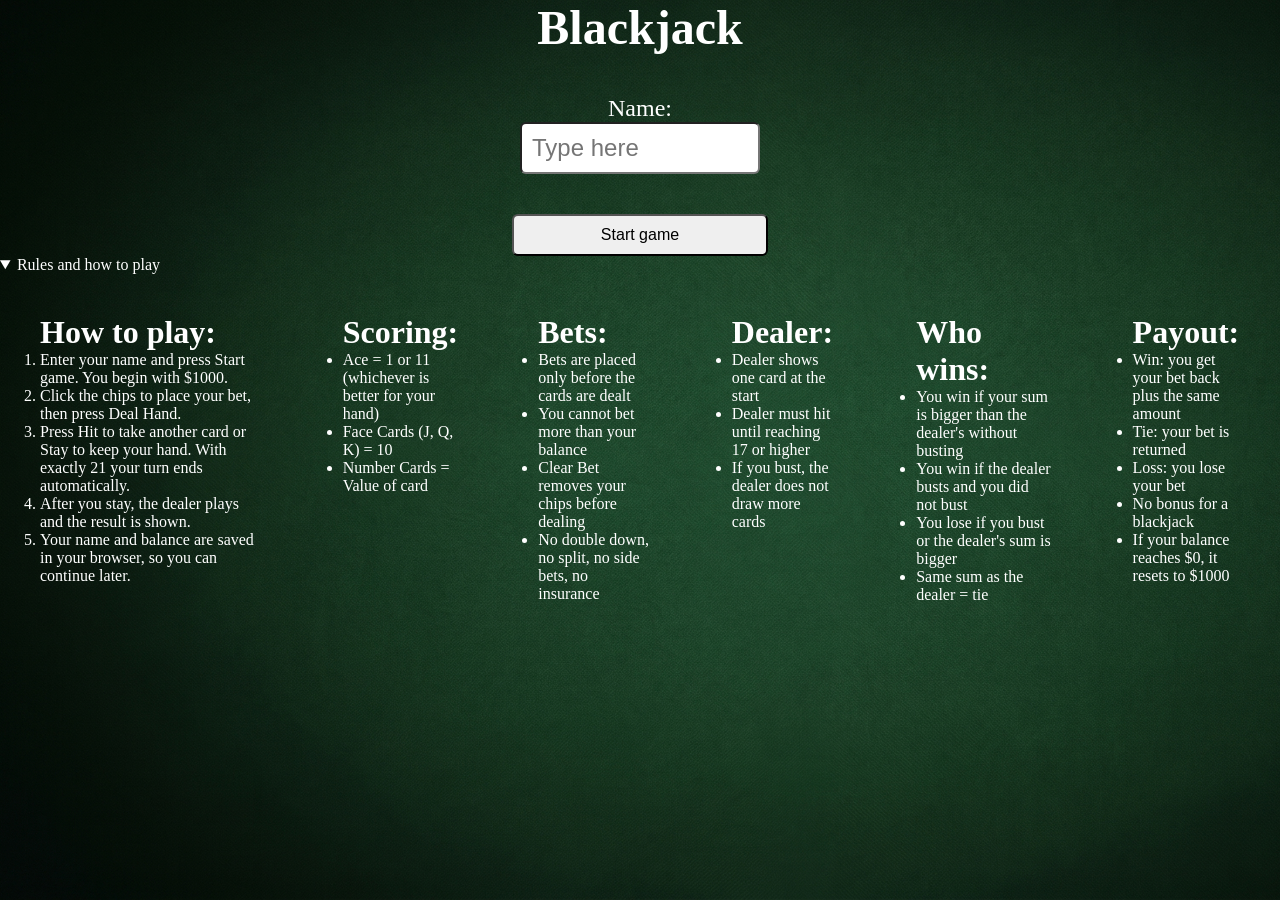
<file: index.html>
<!doctype html>
<html lang="en">
  <head>
    <meta charset="UTF-8" />
    <meta name="viewport" content="width=device-width, initial-scale=1.0" />
    <link rel="stylesheet" href="css/style.css" />
    <title>Blackjack</title>
  </head>
  <body>
    <div id="div1">
      <h1>Blackjack</h1>
      <form action="blackjack.html" method="get">
        <fieldset>
          <legend>Username selection</legend>
          <div class="form-grid">
            <label
              >Name:<br />
              <input
                type="text"
                name="firstNameField"
                id="firstNameField"
                placeholder="Type here"
                minlength="2"
                maxlength="20"
                pattern="[\p{L}\s'\-]+"
                title="Letters, spaces, hyphens and apostrophes only"
                required
              />
            </label>
          </div>
          <div class="submit">
            <input type="submit" value="Start game" />
          </div>
        </fieldset>
      </form>
    </div>
    <details open id="rules-toggle">
      <summary>Rules and how to play</summary>
      <div id="rules">
        <div>
          <h2 class="ruleHeaders">How to play:</h2>
          <ol class="ruleLists">
            <li>Enter your name and press Start game. You begin with $1000.</li>
            <li>Click the chips to place your bet, then press Deal Hand.</li>
            <li>
              Press Hit to take another card or Stay to keep your hand. With
              exactly 21 your turn ends automatically.
            </li>
            <li>After you stay, the dealer plays and the result is shown.</li>
            <li>
              Your name and balance are saved in your browser, so you can
              continue later.
            </li>
          </ol>
        </div>
        <div>
          <h2 class="ruleHeaders">Scoring:</h2>
          <ul class="ruleLists">
            <li>Ace = 1 or 11 (whichever is better for your hand)</li>
            <li>Face Cards (J, Q, K) = 10</li>
            <li>Number Cards = Value of card</li>
          </ul>
        </div>
        <div>
          <h2 class="ruleHeaders">Bets:</h2>
          <ul class="ruleLists">
            <li>Bets are placed only before the cards are dealt</li>
            <li>You cannot bet more than your balance</li>
            <li>Clear Bet removes your chips before dealing</li>
            <li>No double down, no split, no side bets, no insurance</li>
          </ul>
        </div>
        <div>
          <h2 class="ruleHeaders">Dealer:</h2>
          <ul class="ruleLists">
            <li>Dealer shows one card at the start</li>
            <li>Dealer must hit until reaching 17 or higher</li>
            <li>If you bust, the dealer does not draw more cards</li>
          </ul>
        </div>
        <div>
          <h2 class="ruleHeaders">Who wins:</h2>
          <ul class="ruleLists">
            <li>
              You win if your sum is bigger than the dealer's without busting
            </li>
            <li>You win if the dealer busts and you did not bust</li>
            <li>You lose if you bust or the dealer's sum is bigger</li>
            <li>Same sum as the dealer = tie</li>
          </ul>
        </div>
        <div>
          <h2 class="ruleHeaders">Payout:</h2>
          <ul class="ruleLists">
            <li>Win: you get your bet back plus the same amount</li>
            <li>Tie: your bet is returned</li>
            <li>Loss: you lose your bet</li>
            <li>No bonus for a blackjack</li>
            <li>If your balance reaches $0, it resets to $1000</li>
          </ul>
        </div>
      </div>
    </details>
  </body>
</html>
</file>
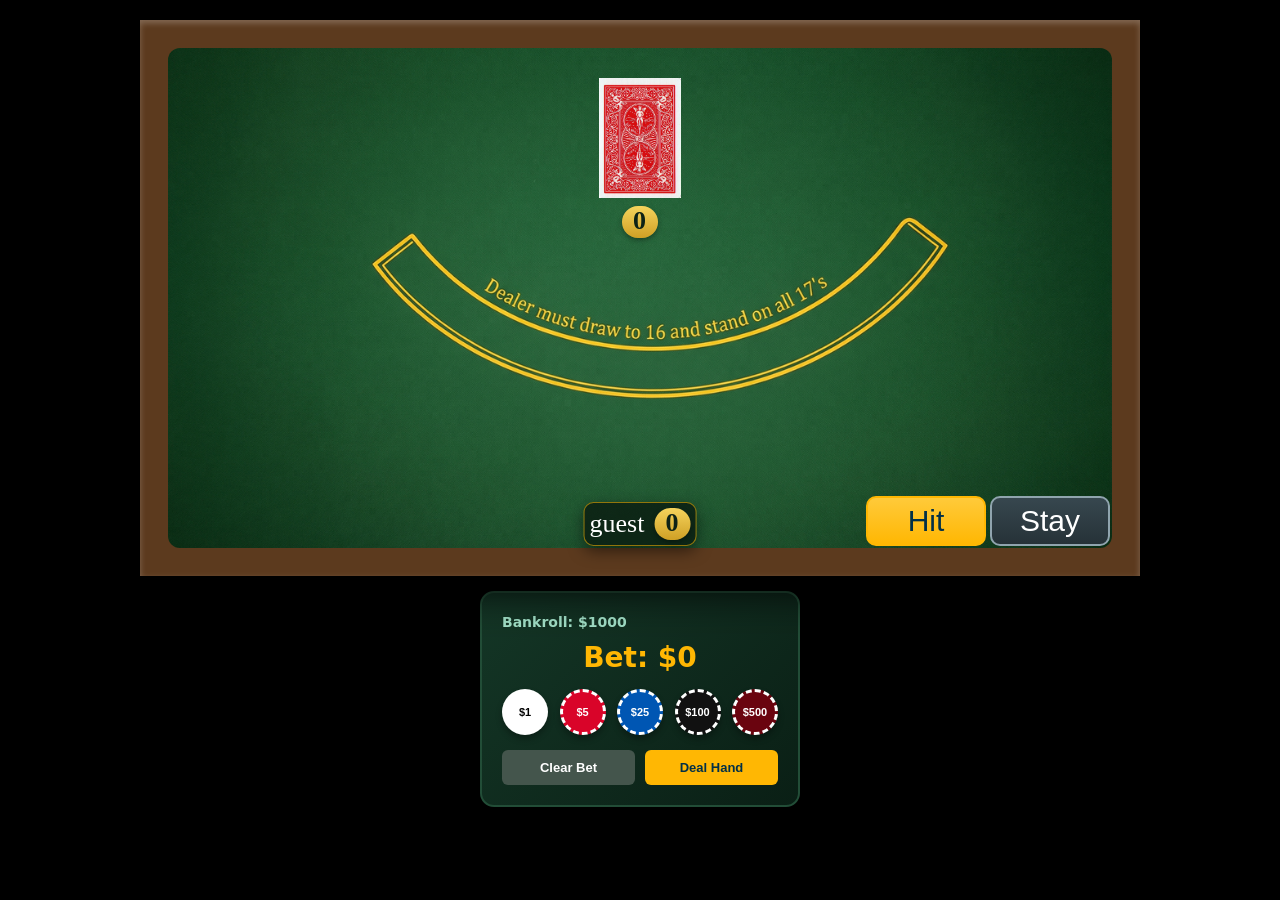
<file: blackjack.html>
<!doctype html>
<html lang="en">
  <head>
    <meta charset="UTF-8" />
    <meta name="viewport" content="width=device-width, initial-scale=1.0" />
    <link rel="stylesheet" href="css/game-page-styles.css" />
    <title>BlackJack</title>
  </head>
  <body>
    <div class="casino">
      <!-- Table: wooden rim + felt (Nihar) -->
      <div class="table-rim">
        <div class="table-container">
          <!-- dealer position (top center: made by Nihar) -->
          <div id="dealer-spot" class="seat">
            <div id="dealer-cards" class="cards-container">
              <img id="hidden" src="./images/BACK.png" />
            </div>
            <div id="dealer-score" class="score-badge">0</div>
          </div>

          <!-- player position (bottom center: Made by Nihar) -->
          <div id="player-spot" class="seat">
            <div id="your-cards" class="cards-container"></div>
          </div>
        </div>
        <!--Wojtek start-->
        <div id="name-and-score">
          <div id="player-name"></div>
          <div id="player-score" class="score-badge">0</div>
        </div>
        <div class="hit-stay-btn-container">
          <button class="hit-stay-buttons" id="hit">Hit</button>
          <button class="hit-stay-buttons" id="stay">Stay</button>
        </div>
        <!--Wojtek end-->
      </div>
      <!--Bogdan start-->
      <div class="blackjack-bet-window">
        <div class="bj-stats-bar">
          <div class="bj-balance-box">
            Bankroll: <span id="bj-balance">$1000</span>
          </div>
          <div id="bj-bet-error" class="bj-error-msg"></div>
        </div>

        <div class="bj-total-bet-display" id="bj-bet-display">Bet: $0</div>

        <div class="bj-chips-container" id="bj-chips-row">
          <button class="bj-chip bj-chip-1" data-value="1">$1</button>
          <button class="bj-chip bj-chip-5" data-value="5">$5</button>
          <button class="bj-chip bj-chip-25" data-value="25">$25</button>
          <button class="bj-chip bj-chip-100" data-value="100">$100</button>
          <button class="bj-chip bj-chip-500" data-value="500">$500</button>
        </div>

        <div class="bj-action-controls">
          <button class="bj-btn bj-btn-clear" id="bj-clear-btn">
            Clear Bet
          </button>
          <button class="bj-btn bj-btn-deal" id="bj-deal-btn">Deal Hand</button>
        </div>
      </div>
      <div id="results"></div>
      <!--Bogdan end-->
    </div>
    <script src="Javascript js/script.js"></script>
  </body>
</html>
</file>
<file: css/style.css>
* {
    margin: 0;
    padding: 0;
    box-sizing: border-box;
}
#div1 {
    display: block;
    text-align: center;
}

#div1 label {
    font-size: 1.5rem;
}

#div1 h1 {
    font-size: 3rem;
    
}

#div1 fieldset {
    border: 0;
}
#div1 legend {
    display: none;
}
input {
    border-radius: 6px;
    padding: 10px;
    width: 20%;
    font-size: 100%;
}
#rules h2 {
    font-size: 2rem;
    
}

body {
    background-image: url("../images/Gemini_Generated_Image_w5ork3w5ork3w5or.jpeg");
    background-size: cover;
    background-repeat: no-repeat;
    height: 100vh;
     color: #ffffff;   
    
}

#rules {
    display: flex;
    justify-content: center;
}

.form-grid, #rules div {
    margin: 20px;
    padding: 20px;
}
</file>
<file: css/game-page-styles.css>
*{
    margin: 0;
    padding: 0;
    box-sizing: border-box;
}

body {
    background-color: #000;
    color: #ffffff;
    min-height: 100vh;
    overflow-x: hidden;
    font-family: 'Times New Roman', Times, serif;
}

/* --------------Layout (Nihar)---------------------------*/
.casino{
    display: flex;
    flex-direction: column;
    align-items: center;
    padding: 20px 0;
}

.seat {
    position: absolute;
    left: 50%;
    transform: translateX(-50%);
    display: flex;
    flex-direction: column;
    align-items: center;
    gap: 8px;
    min-width: 100px;
    min-height: 100px;
}

#dealer-spot{
    top: 6%;
}

#player-spot{
    bottom: 10%;
}

.cards-container{
    display: flex;
    gap: 6px;
    min-height: 120px;
}
.cards-container img {
    height: 120px;
    width: auto;
}

/* -------Table(Nihar) ------------------*/
.table-rim {
    position: relative;
    z-index: 1;                          /* on top of the chairs */
    width: min(90vw, 1000px);
    padding: 28px;
    background: #5c3a1e;
    box-shadow:
    0 15px 40px rgba(0, 0, 0, 0.9),
    inset 0 3px 6px rgba(255, 255, 255, 0.25);

}

.table-container {
    position: relative;
    width: 100%;
    height: 500px;                                        /* table size */
    background-image: url("../images/blackjackTableFixed.png"); /*  table image */
    background-size: cover;
    background-position: center;
    border-radius: 12px;
}

/*-----Bogdan start------*/
.blackjack-bet-window {
  background: linear-gradient(135deg, #143626 0%, #0a1f15 100%);
  padding: 20px;
  border-radius: 14px;
  border: 2px solid #224d37;
  width: 320px;
  color: #ffffff;
  font-family: system-ui, -apple-system, sans-serif;
  margin: 15px auto;
  box-shadow: 0 8px 24px rgba(0, 0, 0, 0.4);
}
.bj-stats-bar {
  display: flex;
  justify-content: space-between;
  align-items: center;
  font-size: 14px;
}
.bj-balance-box { 
    color: #a3e2c9; 
    font-weight: 600; 
}
.bj-error-msg { 
    color: #ff5555; 
    font-weight: 700; 
    min-height: 18px; 
}
.bj-total-bet-display { 
    font-size: 28px; 
    font-weight: 800; 
    text-align: center; 
    margin: 10px 0; 
    color: #ffb703; 
}
.bj-chips-container { 
    display: flex; 
    justify-content: space-between; 
    gap: 6px; 
    margin: 15px 0; 
}
.bj-chip {
  width: 46px; 
  height: 46px; 
  border-radius: 50%; 
  border: 3px dashed #ffffff;
  font-weight: 900; 
  font-size: 11px; 
  cursor: pointer; 
  display: flex;
  justify-content: center; 
  align-items: center; 
  box-shadow: 0 4px 6px rgba(0, 0, 0, 0.3);
  transition: transform 0.05s linear;
}
.bj-chip:active { 
    transform: scale(0.92); 
}
.bj-chip-1   { 
    background-color: #ffffff; 
    color: #000000; 
}
.bj-chip-5   { 
    background-color: #d90429; 
    color: #ffffff; 
}
.bj-chip-25  { 
    background-color: #0056b3; 
    color: #ffffff; 
}
.bj-chip-100 { 
    background-color: #111111; 
    color: #ffffff; 
}
.bj-chip-500 { 
    background-color: #6a040f; 
    color: #ffffff; 
}
.bj-action-controls { 
    display: flex; 
    gap: 10px; 
}
.bj-btn { 
    flex: 1; 
    padding: 10px; 
    border: none; 
    border-radius: 6px; 
    font-weight: 700; 
    font-size: 13px; 
    cursor: pointer; 
}
.bj-btn-clear { 
    background-color: #44554c; 
    color: #ffffff; 
}
.bj-btn-deal { 
    background-color: #ffb703; 
    color: #023047; 
}
.bj-btn-deal:disabled { 
    background-color: #2d3b34;
    color: #61736a; 
    cursor: not-allowed; 
}
#results:empty{
    display: none;
}
#results{
    width: 320px;
    margin: 0 auto 15px auto;
    padding: 14px 20px;
    text-align: center;
    background: linear-gradient(135deg, #143626 0%, #0a1f15 100%);
    border-radius: 14px;
    border: 2px solid #ffb703;
    box-shadow: 0 8px 24px rgba(0, 0, 0, 0.4);
    font-family: system-ui, -apple-system, sans-serif;
    font-size: 22px;
    font-weight: 800;
    letter-spacing: 1px;
    text-transform: uppercase;
    color: #ffb703;
}
/*-----Bogdan end------*/
/*-----Wojtek Start----*/
.hit-stay-btn-container {
    position:absolute;
    z-index: 2;
    right:30px;
    bottom:30px;
    gap: 25px;
}
.hit-stay-buttons {
    font-size: 30px;
    font-weight: 500;
    min-width: 120px;
    min-height: 50px;
    padding: 5px;
    border-radius: 10px;
    transition: transform 0.05s ease-in;
    cursor:pointer;
}
#hit {
    background: linear-gradient(180deg, #ffca3a 0%, #ffb703 100%);
    color: #023047;
    border: 2px solid #ffb703;
}
#stay {
    background: linear-gradient(180deg, #37474f 0%, #263238 100%);
    color: #ffffff;
    border: 2px solid #90a4ae;
}
#hit:hover {
    filter:brightness(1.1);
    transform: translateY(-3px);
    box-shadow: 0 8px 16px rgba(0, 0, 0, 0.55);
}
#stay:hover {
    filter:brightness(1.15);
    transform: translateY(-3px);
    box-shadow: 0 8px 16px rgba(0, 0, 0, 0.55);
}
#hit:active {
    background-color: #c28b00;
    transform: scale(0.95);
    filter: none;
}
#stay:active {
    background-color: #1a2327;
    transform: scale(0.95);
    filter: none;
}
#name-and-score {
    z-index: 2;
    position: absolute;
    bottom: 30px;
    font-size: 26px;
    display: flex;
    gap: 10px;
    left:50%;
    transform: translate(-50%);
    justify-content: center;
    align-items: center;
    background: rgba(9, 26, 16, 0.78);
    padding: 5px;
    border-radius: 10px;
    border: 1.5px solid rgba(255, 183, 3, 0.55);
    color: #ffffff;
    box-shadow: 0 5px 15px rgba(0, 0, 0, 0.5);
}
.score-badge {
    font-size: 26px;
    min-width: 36px;
    height: 32px;
    background: linear-gradient(180deg, #f5d35c 0%, #cfa025 100%);
    padding: 0 11px;
    color: #0e2216;
    font-weight: 800;
    font-variant-numeric: tabular-nums;
    border-radius: 999px;
    box-shadow:0 2px 5px rgba(0, 0, 0, 0.35);
}
/*----Wojek end----*/
</file>
